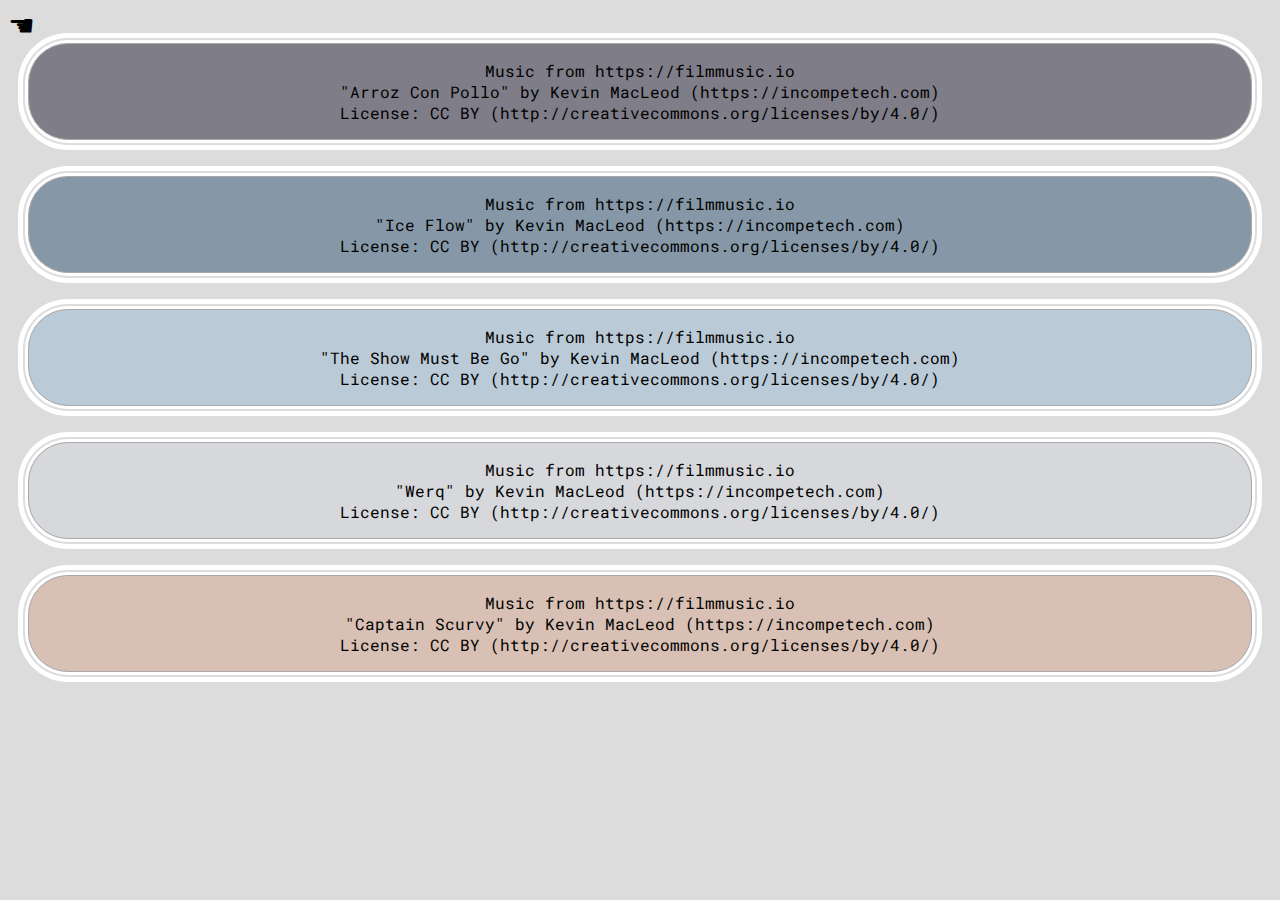
<file: credits.html>
<!DOCTYPE html>
<html lang="en">
<head>
	<meta charset="UTF-8">
	<title>Music Credits</title>
	<link href="https://fonts.googleapis.com/css?family=Roboto+Mono&display=swap" rel="stylesheet"/>
	<style>

		div {
			margin: 0 20px 0 20px;
		}

		a {
			text-decoration: none;
			cursor: pointer;
			font-family: "Droid Sans", sans-serif;
			color: black;
			font-size: 30px;
		}

		a:hover {
			transition: .3s;
			color: white;
		}

		html {
			background-color: gainsboro;
		}

		pre {
			text-align: center;
			font-family: 'Roboto Mono', monospace;
		}
		div {
			border: 1px solid darkgrey;
			box-shadow: 0 0 0 3px #fff, 0 0 0 5px #ddd, 0 0 0 10px #fff;
		}

		div:hover {
			transition: .4s;
		}

		.first {
			background-color: #686573cc;
			border-radius: 40px;
		}

		.second {
			background-color: #71879acc;
			border-radius: 40px;
		}

		.third {
			background-color: #b1c5d4cc;
			border-radius: 40px;
		}

		.fourth {
			background-color: #d6d7dccc;
			border-radius: 40px;
		}

		.fifth {
			background-color: #d8b9aacc;
			border-radius: 40px;
		}

		.first:hover {
			background-color: #686573;
		}

		.second:hover {
			background-color: #71879a;
		}

		.third:hover {
			background-color: #b1c5d4;
		}

		.fourth:hover {
			background-color: #d6d7dc;
		}

		.fifth:hover {
			background-color: #d8b9aa;
		}
	</style>
</head>
<body>
<a href="index.html" style="margin-bottom: 5px;">&#9754;</a>
<br/>
<div class="first">
<pre>Music from https://filmmusic.io
"Arroz Con Pollo" by Kevin MacLeod (https://incompetech.com)
License: CC BY (http://creativecommons.org/licenses/by/4.0/)</pre>
</div>
<br/><br/>
<div class="second">
<pre>Music from https://filmmusic.io
"Ice Flow" by Kevin MacLeod (https://incompetech.com)
License: CC BY (http://creativecommons.org/licenses/by/4.0/)</pre>
</div>
<br/><br/>
<div class="third">
<pre>Music from https://filmmusic.io
"The Show Must Be Go" by Kevin MacLeod (https://incompetech.com)
License: CC BY (http://creativecommons.org/licenses/by/4.0/)</pre>
</div>
<br/><br/>
<div class="fourth">
<pre>Music from https://filmmusic.io
"Werq" by Kevin MacLeod (https://incompetech.com)
License: CC BY (http://creativecommons.org/licenses/by/4.0/)</pre>
</div>
<br/><br/>
<div class="fifth">
<pre>Music from https://filmmusic.io
"Captain Scurvy" by Kevin MacLeod (https://incompetech.com)
License: CC BY (http://creativecommons.org/licenses/by/4.0/)</pre>
</div>

</body>
</html>
</file>
